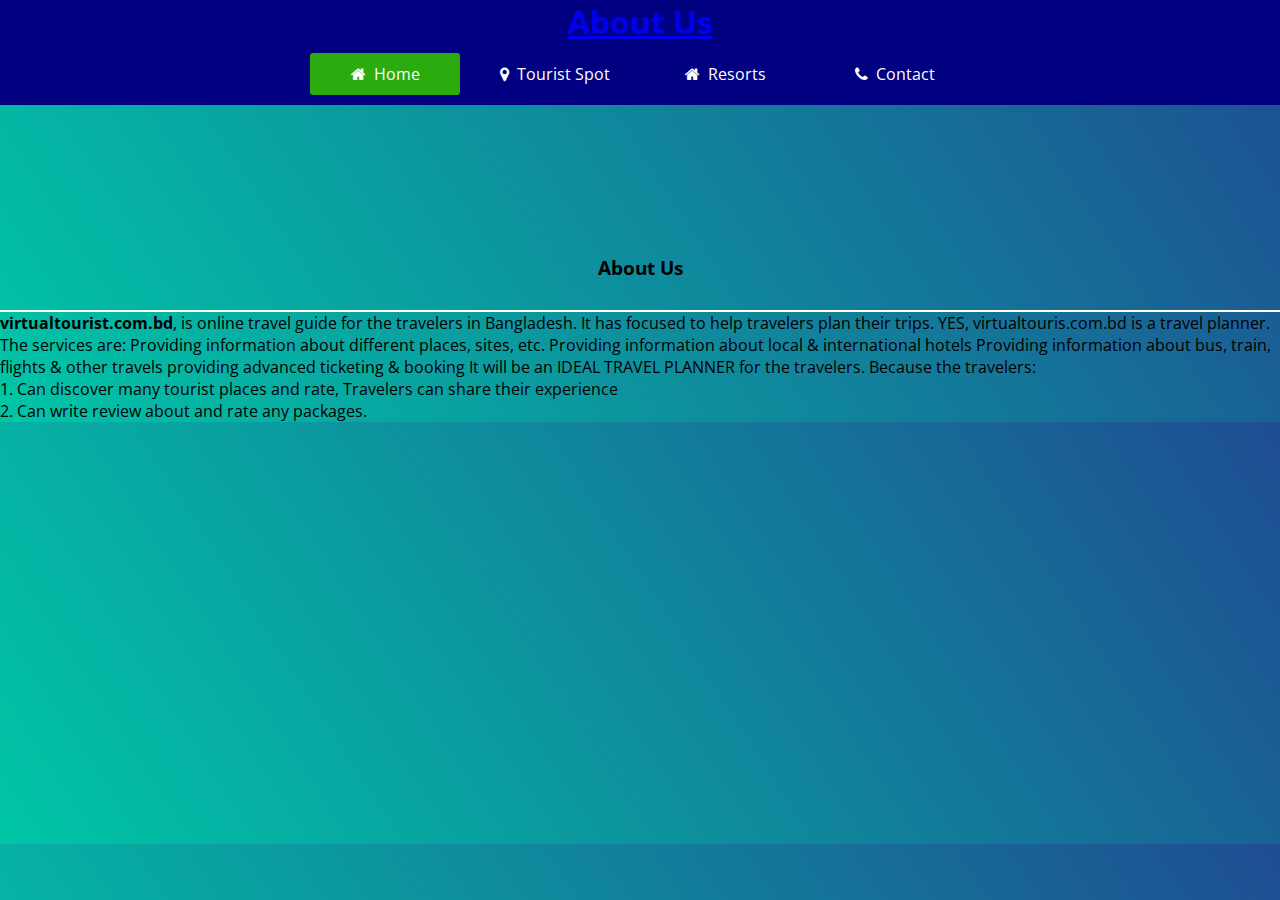
<file: about.html>
<!DOCTYPE html>
<html>
<head>
	<title>Tourist Assistent</title>
	<link rel="stylesheet" type="text/css" href="style.css">
	<link href="https://fonts.googleapis.com/css2?family=Montserrat:ital,wght@1,500&display=swap" rel="stylesheet">
	<link rel="stylesheet" href="https://cdn.jsdelivr.net/npm/bootstrap@4.5.3/dist/css/bootstrap.min.css" integrity="sha384-TX8t27EcRE3e/ihU7zmQxVncDAy5uIKz4rEkgIXeMed4M0jlfIDPvg6uqKI2xXr2" crossorigin="anonymous">
	<link rel="stylesheet" type="text/css" href="https://stackpath.bootstrapcdn.com/font-awesome/4.7.0/css/font-awesome.min.css">
	
</head>
<body>



	<header class="site-headers">
		<nav>
          
			
			<div class="Menu">

			<a class="navbar-brand" href="#"><h1>About Us</h1></a>
				<ul>
					<li class="active"><a href="index.html"><i class="fa fa-home"></i>Home</a></i></li>
					<li><a href="#"><i class="fa fa-map-marker"></i>Tourist Spot</a>
						<div class="sub-menu-1">

							<ul>
                                
								<li class="nav-item">
                                <a href="saint-martin.html" class="nav-link" href="#">Saint-martin</a>
                                </li>
                                <li class="nav-item">
                                <a href="cox-bazar.html" class="nav-link" href="#">Cox-bazar</a>
                                </li>
                                 <li class="nav-item">
                                <a href="kuakata.html" class="nav-link" href="#">Kuakata</a>
                                </li>
                                <li class="nav-item">
                                <a href="khaiyyachora.html" class="nav-link" href="#">Khaiyyachora</a>
                                </li>
                                 <li class="nav-item">
                                <a href="shajek-valley.html" class="nav-link" href="#">Shajek-valley</a>
                                </li>
								<li><a href="#">See more</a></li>


							</ul>
						</div>




					</li>
					<li><a href="#"><i class="fa fa-home"></i>Resorts</a></li>
					<li><a href="#"><i class="fa fa-phone"></i>Contact</a></li>
					

					</li>
					
				</ul>
			</div>
		</nav>
		</header>

		<div class="container visited">
		<div class="section-title">

			<h3>About Us</h3>
			<hr width="auto" align="center" color="white">
			<p><b>virtualtourist.com.bd</b>, is online travel guide for the travelers in Bangladesh. It has focused to help travelers plan their trips. YES, virtualtouris.com.bd is a travel planner.

            The services are:

            Providing information about different places, sites, etc.
            Providing information about local & international hotels
            Providing information about bus, train, flights & other travels
            providing advanced ticketing & booking


            It will be an IDEAL TRAVEL PLANNER for the travelers. Because the travelers:<br>

            1. Can discover many tourist places and rate, Travelers can share their experience<br>
            2. Can write review about and rate any packages.
            </p>







		</div>


		<script src="https://code.jquery.com/jquery-3.5.1.slim.min.js" integrity="sha384-DfXdz2htPH0lsSSs5nCTpuj/zy4C+OGpamoFVy38MVBnE+IbbVYUew+OrCXaRkfj" crossorigin="anonymous"></script>
<script src="https://cdn.jsdelivr.net/npm/popper.js@1.16.1/dist/umd/popper.min.js" integrity="sha384-9/reFTGAW83EW2RDu2S0VKaIzap3H66lZH81PoYlFhbGU+6BZp6G7niu735Sk7lN" crossorigin="anonymous"></script>
<script src="https://cdn.jsdelivr.net/npm/bootstrap@4.5.3/dist/js/bootstrap.min.js" integrity="sha384-w1Q4orYjBQndcko6MimVbzY0tgp4pWB4lZ7lr30WKz0vr/aWKhXdBNmNb5D92v7s" crossorigin="anonymous"></script>
</body>
</html>
</file>
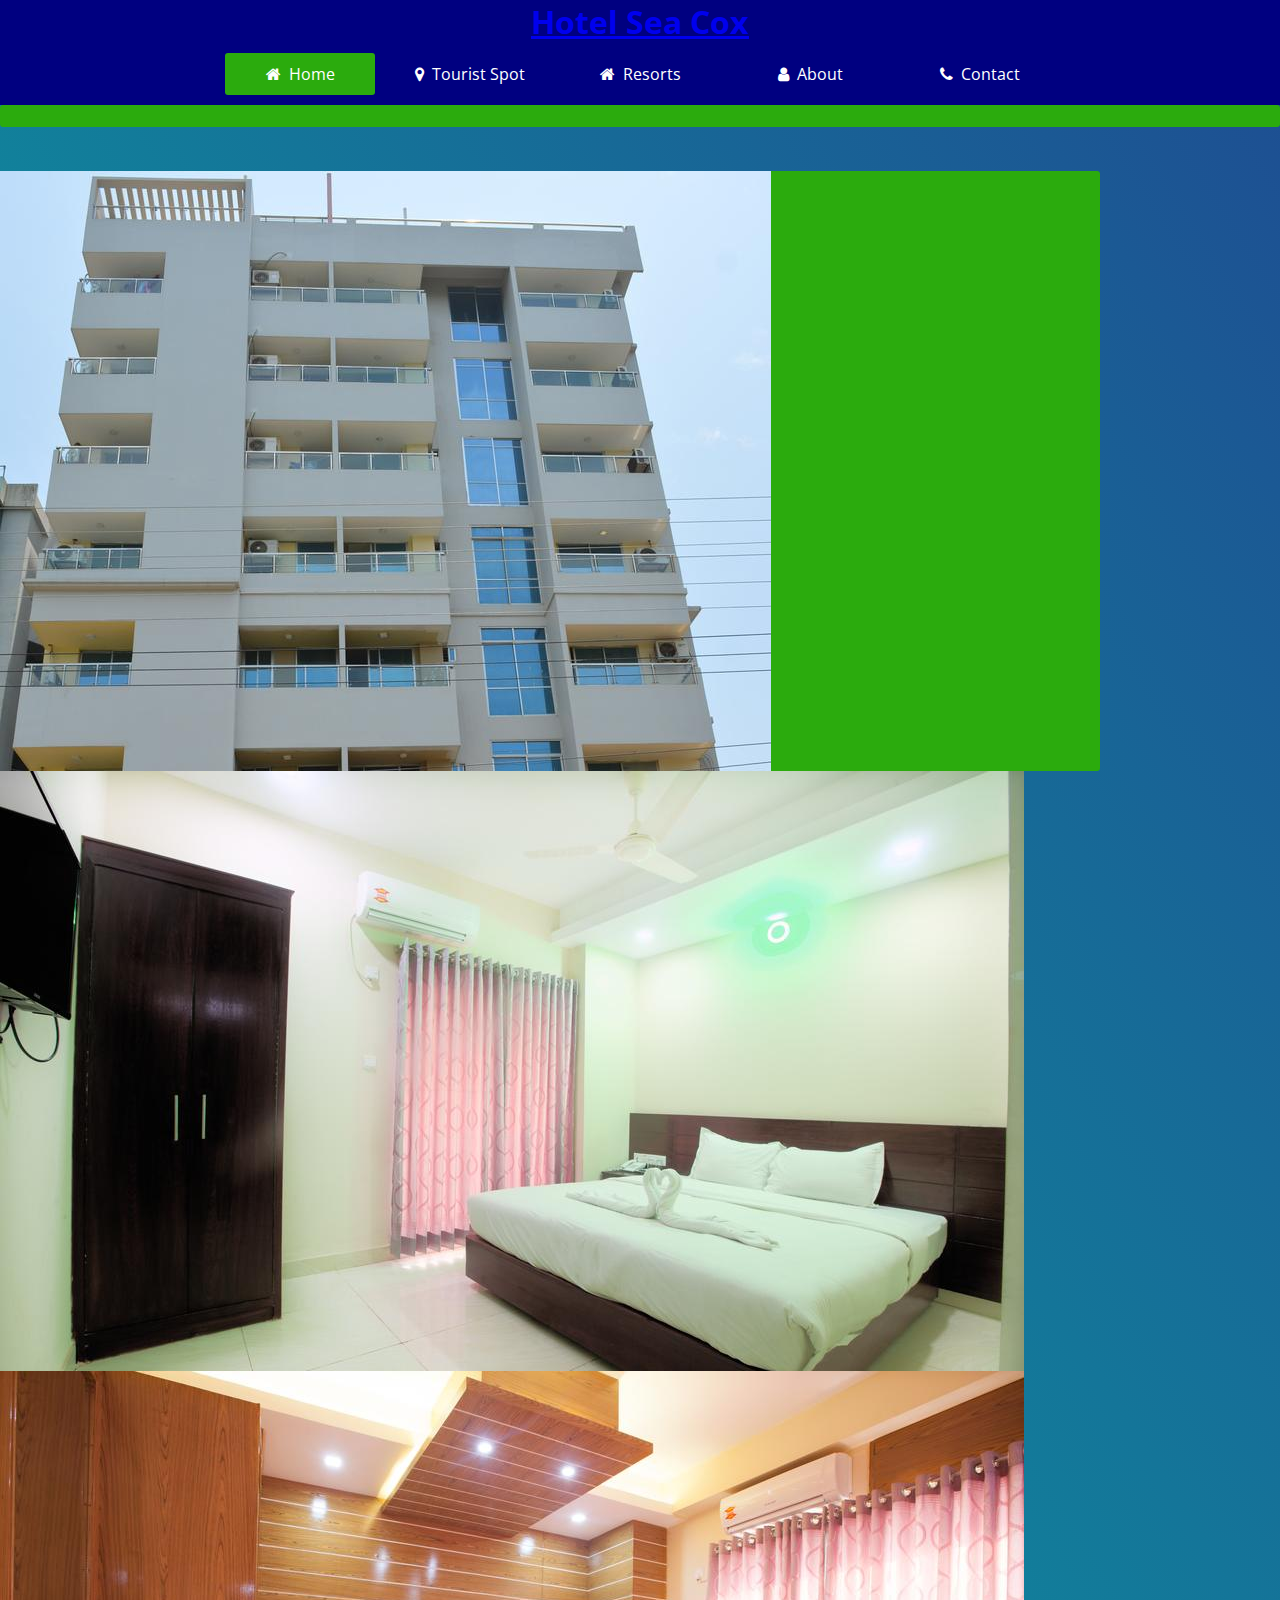
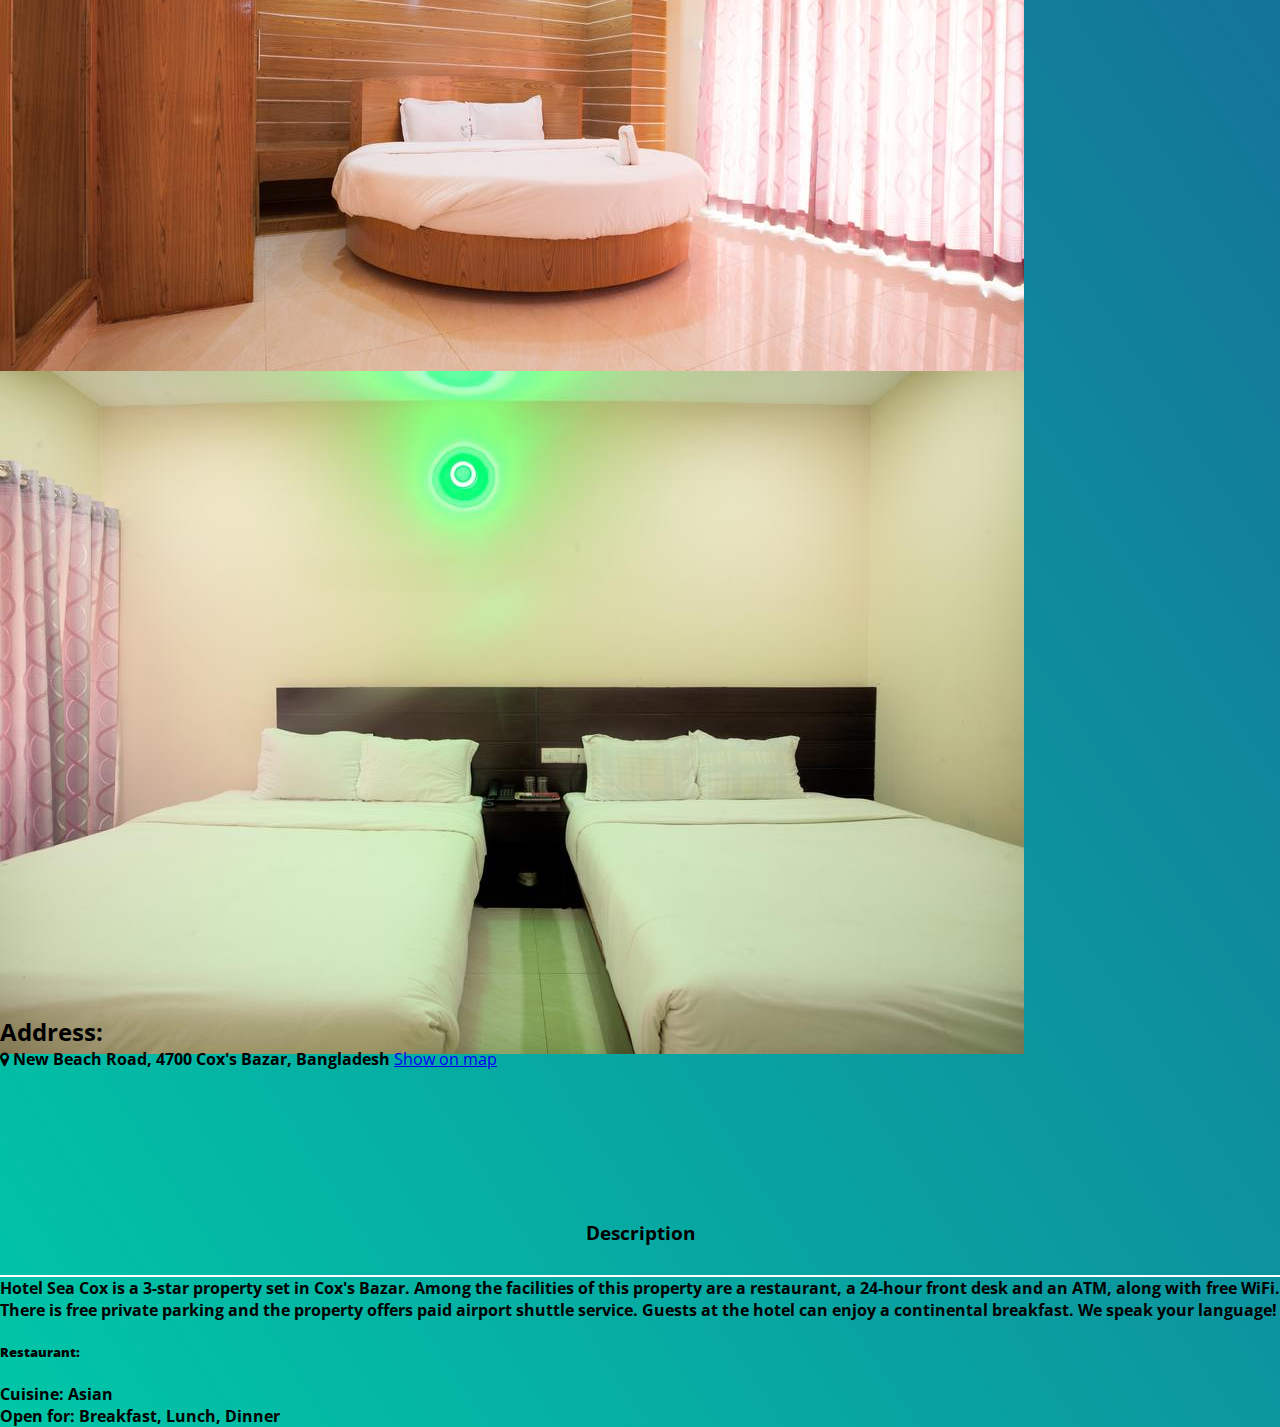
<file: Hotel_Sea_Cox.html>
<!DOCTYPE html>
<html>
<head>
	<title>Tourist Assistant</title>
	<link rel="stylesheet" type="text/css" href="style.css">
	<link href="https://fonts.googleapis.com/css2?family=Montserrat:ital,wght@1,500&display=swap" rel="stylesheet">
	<link rel="stylesheet" href="https://cdn.jsdelivr.net/npm/bootstrap@4.5.3/dist/css/bootstrap.min.css" integrity="sha384-TX8t27EcRE3e/ihU7zmQxVncDAy5uIKz4rEkgIXeMed4M0jlfIDPvg6uqKI2xXr2" crossorigin="anonymous">
	<link rel="stylesheet" type="text/css" href="https://stackpath.bootstrapcdn.com/font-awesome/4.7.0/css/font-awesome.min.css">
	
</head>
<body>



	<header class="site-headers">
		<nav>
          
			
			<div class="Menu">

			<a class="navbar-brand" href="#"><h1> Hotel Sea Cox </h1></a>
				<ul>
					<li class="active"><a href="index.html"><i class="fa fa-home"></i>Home</a></i></li>
					<li><a href="#"><i class="fa fa-map-marker"></i>Tourist Spot</a>
						<div class="sub-menu-1">

							<ul>
                                
								<li class="nav-item">
                                <a href="cox-bazar.html" class="nav-link" href="#">Cox-bazar</a>
                                </li>
                                <li class="nav-item">
                                <a href="kuakata.html" class="nav-link" href="#">Kuakata</a>
                                </li>
								<li class="nav-item">
                                <a href="khaiyyachora.html" class="nav-link" href="#">Khaiyyachora</a>
                                </li>
								 <li class="nav-item">
                                <a href="shajek-valley.html" class="nav-link" href="#">Shajek-valley</a>
                                </li>
								 <li class="nav-item">
                                <a href="jafflong.html" class="nav-link" href="#">Jafflong</a>
                                </li>
								<li><a href="#">See more</a></li>


							</ul>
						</div>




					</li>
					<li><a href="#"><i class="fa fa-home"></i>Resorts</a></li>
					<li><a href="about.html"><i class="fa fa-user"></i>About</a></li>
					<li><a href="#"><i class="fa fa-phone"></i>Contact</a></li>
					

					</li>
					
				</ul>
			</div>
		</nav>
		</header>


	<!-------------Slider Start-------------->
        <div class="container">
          <section id="Slider">
                          <div class="bd-example">
                    <div id="carouselExampleCaptions" class="carousel slide" data-ride="carousel">
                      <ol class="carousel-indicators">
                        <li data-target="#carouselExampleCaptions" data-slide-to="0" class="active"></li>
                        <li data-target="#carouselExampleCaptions" data-slide-to="1"></li>
                        <li data-target="#carouselExampleCaptions" data-slide-to="2"></li>
                      </ol>
                      <div class="carousel-inner">
                        <div class="carousel-item active">
                          <img src="images\HotelSeaCox.jpg" class="d-block w-100" alt="...">
                          <div class="carousel-caption d-none d-md-block">
                            <h5></h5>
                            <p></p>
                          </div>
                        </div>
                        <div class="carousel-item">
                          <img src="images\HotelSeaCox1.jpg" class="d-block w-100" alt="...">
                          <div class="carousel-caption d-none d-md-block">
                            <h5></h5>
                            <p></p>
                          </div>
                        </div>
                        <div class="carousel-item">
                          <img src="images\HotelSeaCox2.jpg" class="d-block w-100" alt="...">
                          <div class="carousel-caption d-none d-md-block">
                            <h5></h5>
                            <p></p>
                          </div>
                        </div>
                        <div class="carousel-item">
                          <img src="images\HotelSeaCox3.jpg" class="d-block w-100" alt="...">
                          <div class="carousel-caption d-none d-md-block">
                            <h5></h5>
                            <p></p>
                          </div>
                        </div>

                      <a class="carousel-control-prev" href="#carouselExampleCaptions" role="button" data-slide="prev">
                        <span class="carousel-control-prev-icon" aria-hidden="true"></span>
                        <span class="sr-only">Previous</span>
                      </a>
                      <a class="carousel-control-next" href="#carouselExampleCaptions" role="button" data-slide="next">
                        <span class="carousel-control-next-icon" aria-hidden="true"></span>
                        <span class="sr-only">Next</span>
                      </a>
                    </div>
                  </div>
                  </section>
                  </div>
                  <br>
                  <br>

        <!-------------Slider end-------------->
		   
		  </div>
		 
		</div>
	</div>




	

	<div class="container visited">
		<div class="section-title">

      <h2>Address:</h2>
      <p><i class="fa fa-map-marker" aria-hidden="true"></i><b>  New Beach Road, 4700 Cox's Bazar, Bangladesh</b> <a href="https://www.google.com/maps/place/Hotel+Sea+Cox/@21.422578,91.9786257,17z/data=!4m8!3m7!1s0x30adc87b786dcc5b:0x235d80f7e59b7bb5!5m2!4m1!1i2!8m2!3d21.422578!4d91.9808144"> Show on map</a> </p> 


			<h3>Description</h3>
			<hr width="auto" align="center" color="white">
			<p><b>Hotel Sea Cox is a 3-star property set in Cox's Bazar. Among the facilities of this property are a restaurant, a 24-hour front desk and an ATM, along with free WiFi. There is free private parking and the property offers paid airport shuttle service.

Guests at the hotel can enjoy a continental breakfast.

We speak your language! <br>

<br><h5>Restaurant:</h5><br>
Cuisine: Asian <br>

Open for: Breakfast, Lunch, Dinner</b></p>



		</div>


	<script src="https://code.jquery.com/jquery-3.5.1.slim.min.js" integrity="sha384-DfXdz2htPH0lsSSs5nCTpuj/zy4C+OGpamoFVy38MVBnE+IbbVYUew+OrCXaRkfj" crossorigin="anonymous"></script>
<script src="https://cdn.jsdelivr.net/npm/popper.js@1.16.1/dist/umd/popper.min.js" integrity="sha384-9/reFTGAW83EW2RDu2S0VKaIzap3H66lZH81PoYlFhbGU+6BZp6G7niu735Sk7lN" crossorigin="anonymous"></script>
<script src="https://cdn.jsdelivr.net/npm/bootstrap@4.5.3/dist/js/bootstrap.min.js" integrity="sha384-w1Q4orYjBQndcko6MimVbzY0tgp4pWB4lZ7lr30WKz0vr/aWKhXdBNmNb5D92v7s" crossorigin="anonymous"></script>
</body>
</html>
</file>
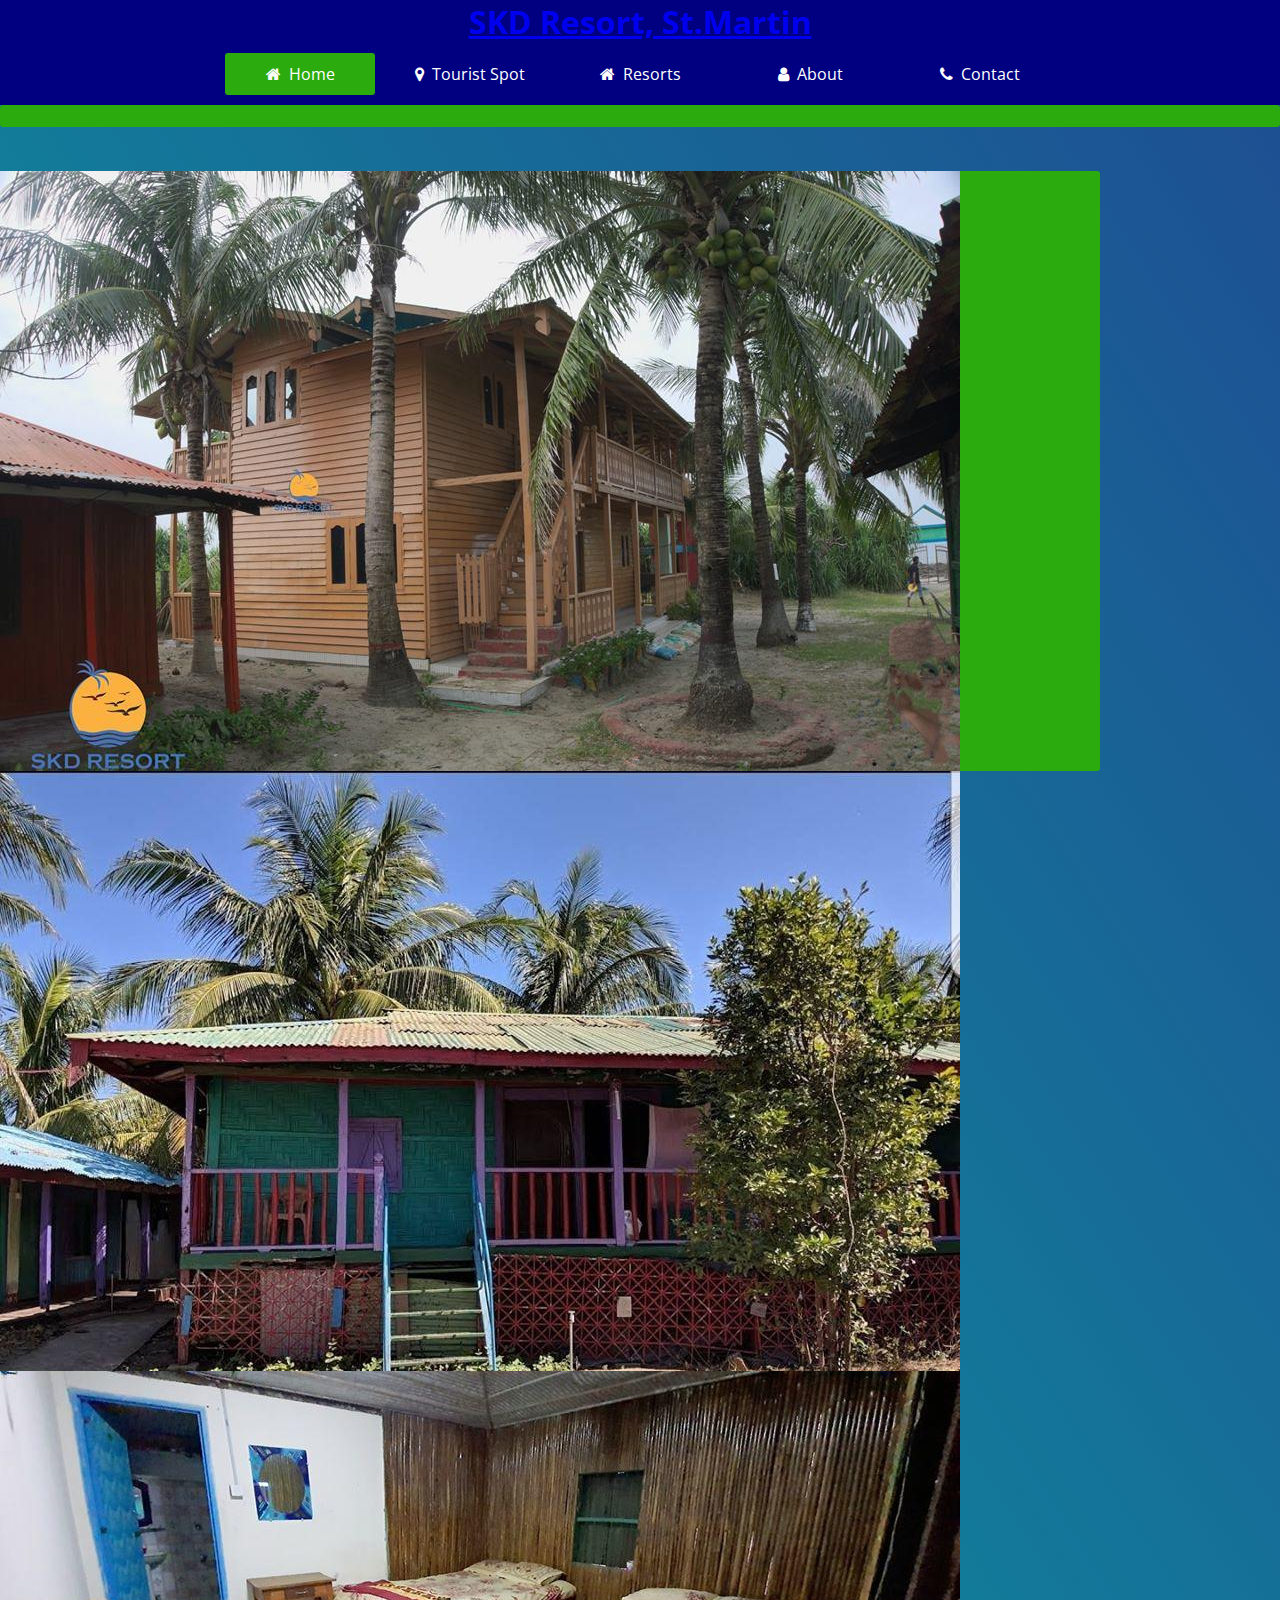
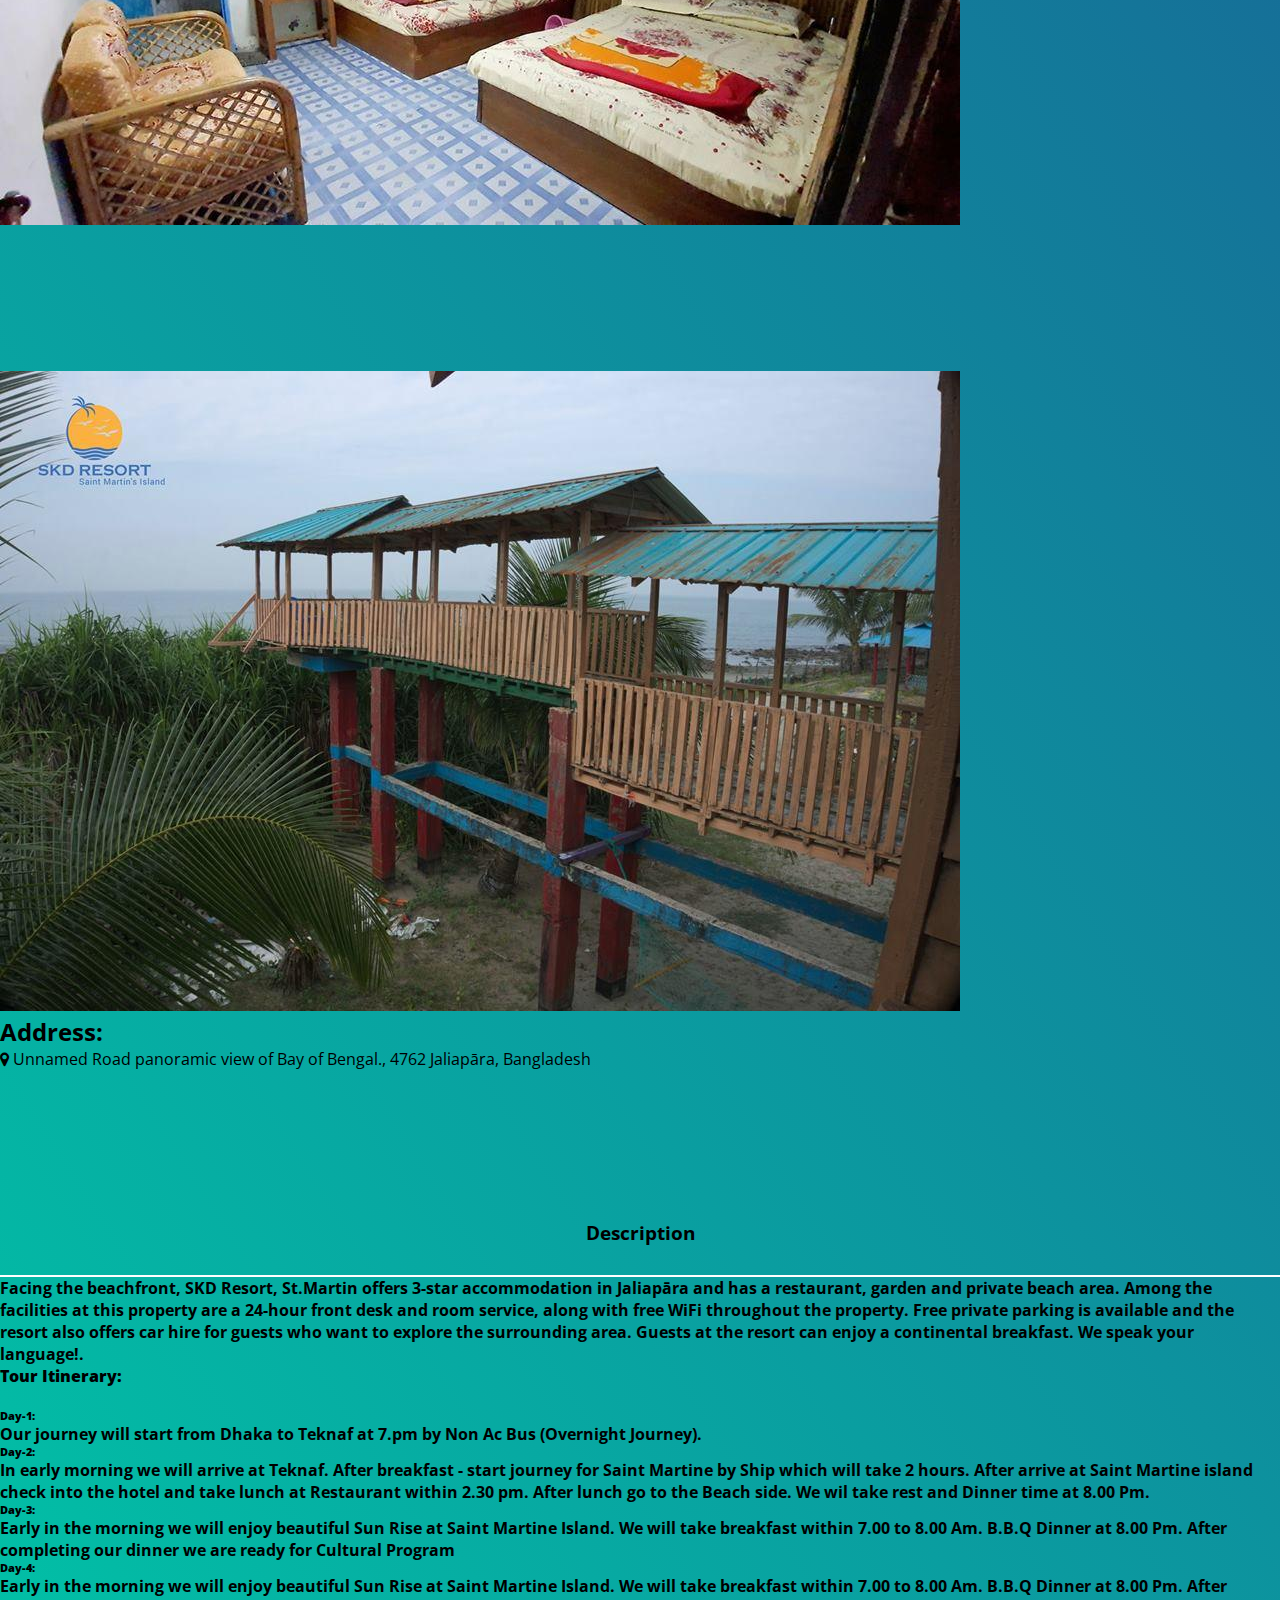
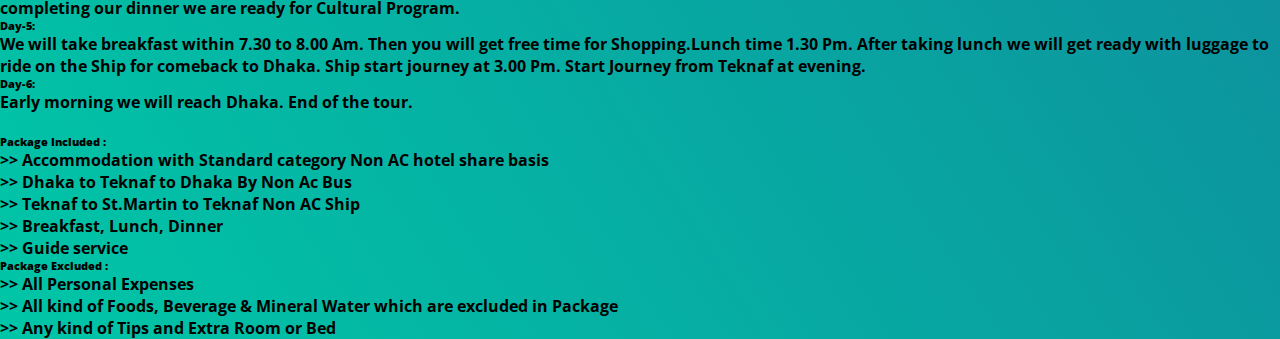
<file: SKD_Resort.html>
<!DOCTYPE html>
<html>
<head>
	<title>Tourist Assistant</title>
	<link rel="stylesheet" type="text/css" href="style.css">
	<link href="https://fonts.googleapis.com/css2?family=Montserrat:ital,wght@1,500&display=swap" rel="stylesheet">
	<link rel="stylesheet" href="https://cdn.jsdelivr.net/npm/bootstrap@4.5.3/dist/css/bootstrap.min.css" integrity="sha384-TX8t27EcRE3e/ihU7zmQxVncDAy5uIKz4rEkgIXeMed4M0jlfIDPvg6uqKI2xXr2" crossorigin="anonymous">
	<link rel="stylesheet" type="text/css" href="https://stackpath.bootstrapcdn.com/font-awesome/4.7.0/css/font-awesome.min.css">
	
</head>
<body>



	<header class="site-headers">
		<nav>
          
			
			<div class="Menu">

			<a class="navbar-brand" href="#"><h1> SKD Resort, St.Martin </h1></a>
				<ul>
					<li class="active"><a href="index.html"><i class="fa fa-home"></i>Home</a></i></li>
					<li><a href="#"><i class="fa fa-map-marker"></i>Tourist Spot</a>
						<div class="sub-menu-1">

							<ul>
                                
								<li class="nav-item">
                                <a href="cox-bazar.html" class="nav-link" href="#">Cox-bazar</a>
                                </li>
                                <li class="nav-item">
                                <a href="kuakata.html" class="nav-link" href="#">Kuakata</a>
                                </li>
								<li class="nav-item">
                                <a href="khaiyyachora.html" class="nav-link" href="#">Khaiyyachora</a>
                                </li>
								 <li class="nav-item">
                                <a href="shajek-valley.html" class="nav-link" href="#">Shajek-valley</a>
                                </li>
								 <li class="nav-item">
                                <a href="jafflong.html" class="nav-link" href="#">Jafflong</a>
                                </li>
								<li><a href="#">See more</a></li>


							</ul>
						</div>




					</li>
					<li><a href="#"><i class="fa fa-home"></i>Resorts</a></li>
					<li><a href="about.html"><i class="fa fa-user"></i>About</a></li>
					<li><a href="#"><i class="fa fa-phone"></i>Contact</a></li>
					

					</li>
					
				</ul>
			</div>
		</nav>
		</header>


	<!-------------Slider Start-------------->
        <div class="container">
          <section id="Slider">
                          <div class="bd-example">
                    <div id="carouselExampleCaptions" class="carousel slide" data-ride="carousel">
                      <ol class="carousel-indicators">
                        <li data-target="#carouselExampleCaptions" data-slide-to="0" class="active"></li>
                        <li data-target="#carouselExampleCaptions" data-slide-to="1"></li>
                        <li data-target="#carouselExampleCaptions" data-slide-to="2"></li>
                      </ol>
                      <div class="carousel-inner">
                        <div class="carousel-item active">
                          <img src="images\SKD Resort.jpg" class="d-block w-100" alt="...">
                          <div class="carousel-caption d-none d-md-block">
                            <h5></h5>
                            <p></p>
                          </div>
                        </div>
                        <div class="carousel-item">
                          <img src="images\SKD Resort1.jpg" class="d-block w-100" alt="...">
                          <div class="carousel-caption d-none d-md-block">
                            <h5></h5>
                            <p></p>
                          </div>
                        </div>
                        <div class="carousel-item">
                          <img src="images\SKD Resort2.jpg" class="d-block w-100" alt="...">
                          <div class="carousel-caption d-none d-md-block">
                            <h5></h5>
                            <p></p>
                          </div>
                        </div>
                        <div class="carousel-item">
                          <img src="images\SKD Resort3.jpg" class="d-block w-100" alt="...">
                          <div class="carousel-caption d-none d-md-block">
                            <h5></h5>
                            <p></p>
                          </div>
                        </div>

                      <a class="carousel-control-prev" href="#carouselExampleCaptions" role="button" data-slide="prev">
                        <span class="carousel-control-prev-icon" aria-hidden="true"></span>
                        <span class="sr-only">Previous</span>
                      </a>
                      <a class="carousel-control-next" href="#carouselExampleCaptions" role="button" data-slide="next">
                        <span class="carousel-control-next-icon" aria-hidden="true"></span>
                        <span class="sr-only">Next</span>
                      </a>
                    </div>
                  </div>
                  </section>
                  </div>
                  <br>
                  <br>

        <!-------------Slider end-------------->
		   
		  </div>
		 
		</div>
	</div>




	

	<div class="container visited">
		<div class="section-title">

      <h2>Address:</h2>
      <p><i class="fa fa-map-marker" aria-hidden="true"></i> Unnamed Road panoramic view of Bay of Bengal., 4762 Jaliapāra, Bangladesh </p>

			<h3>Description</h3>
			<hr width="auto" align="center" color="white">
			<p><b>Facing the beachfront, SKD Resort, St.Martin offers 3-star accommodation in Jaliapāra and has a restaurant, garden and private beach area. Among the facilities at this property are a 24-hour front desk and room service, along with free WiFi throughout the property. Free private parking is available and the resort also offers car hire for guests who want to explore the surrounding area.

Guests at the resort can enjoy a continental breakfast.

We speak your language!.</b></p>
			<h4><b>Tour Itinerary:</b></h4><br>
			<h6><b>Day-1:</b></h6>
			<p><b>Our journey will start from Dhaka to Teknaf at 7.pm by Non Ac Bus (Overnight Journey).</b></p>
			<h6><b>Day-2:</b></h6>
			<p><b>In early morning we will arrive at Teknaf. After breakfast - start journey for Saint Martine by Ship which will take 2 hours. After arrive at Saint Martine island check into the hotel and take 

            lunch at Restaurant within 2.30 pm. After lunch go to the Beach side. We wil take rest and Dinner time at 8.00 Pm.</b></p>
            <h6><b>Day-3:</b></h6>
            <p><b>Early in the morning we will enjoy beautiful Sun Rise at Saint Martine Island. We will take breakfast within 7.00 to 8.00 Am.
            B.B.Q Dinner at 8.00 Pm. After completing our dinner we are ready for Cultural Program</b></p>
            <h6><b>Day-4:</b></h6>
            <p><b>Early in the morning we will enjoy beautiful Sun Rise at Saint Martine Island. We will take breakfast within 7.00 to 8.00 Am.
            B.B.Q Dinner at 8.00 Pm. After completing our dinner we are ready for Cultural Program.</b></p>
            <h6><b>Day-5:</b></h6>
            <p><b>We will take breakfast within 7.30 to 8.00 Am. Then you will get free time for Shopping.Lunch time 1.30 Pm. After taking lunch we will get ready with luggage to ride on the Ship for comeback to Dhaka. Ship start journey at 3.00 Pm.
            Start Journey from Teknaf at evening.</b></p>
            <h6><b>Day-6:</b></h6>
            <p><b>Early morning we will reach Dhaka. End of the tour.</b></p><br>
            <h6><b>Package Included :</b></h6>
            <p><b>>> Accommodation with Standard category Non AC hotel share basis<br>
                  >> Dhaka to Teknaf to Dhaka By Non Ac Bus<br>
                  >> Teknaf to St.Martin to Teknaf Non AC Ship<br>
                  >> Breakfast, Lunch, Dinner<br>
                  >> Guide service</b></p>
            <h6><b>Package Excluded :</b></h6>
            <p><b>>> All Personal Expenses<br>
                  >> All kind of Foods, Beverage & Mineral Water which are excluded in Package<br>
                  >> Any kind of Tips and Extra Room or Bed
            </b></p>







		</div>


	<script src="https://code.jquery.com/jquery-3.5.1.slim.min.js" integrity="sha384-DfXdz2htPH0lsSSs5nCTpuj/zy4C+OGpamoFVy38MVBnE+IbbVYUew+OrCXaRkfj" crossorigin="anonymous"></script>
<script src="https://cdn.jsdelivr.net/npm/popper.js@1.16.1/dist/umd/popper.min.js" integrity="sha384-9/reFTGAW83EW2RDu2S0VKaIzap3H66lZH81PoYlFhbGU+6BZp6G7niu735Sk7lN" crossorigin="anonymous"></script>
<script src="https://cdn.jsdelivr.net/npm/bootstrap@4.5.3/dist/js/bootstrap.min.js" integrity="sha384-w1Q4orYjBQndcko6MimVbzY0tgp4pWB4lZ7lr30WKz0vr/aWKhXdBNmNb5D92v7s" crossorigin="anonymous"></script>
</body>
</html>
</file>
<file: style.css>
@import url('https://fonts.googleapis.com/css2?family=Open+Sans:wght@300;400;600;700;800&display=swap');
*
{
	padding: 0;
	margin: 0;
	font-family: 'Open Sans', sans-serif;
}

body{
    
	width: 100%;
	height: 100%;
	background: linear-gradient(57deg, #00c6a7, #1e4d92);
		}

.Menu
{
	background: rgb(0, 0, 128);
	text-align: center;
}
.Menu ul
{
	display: inline-flex;
	list-style: none;
	color: #fff;
}

.Menu ul li
{
	width: 130px;
	margin: 10px;
	padding: 10px;
}

.Menu ul li a
{
	text-decoration: none;
	color: #fff;
}
.active,.Menu ul li:hover
{
   background: #2bab0d;
   border-radius: 3px;
}
.Menu .fa
{
	margin-right: 8px;
}
.sub-menu-1
{
	display: none;

}
.Menu ul li:hover .sub-menu-1
{
	display: block;
	position: absolute;
	background: rgb(0,100,0);
	margin-top: 15px;
	margin-left: -15px;
	z-index: 2;
}
.Menu ul li:hover .sub-menu-1 ul
{
	display: block;
	margin: 10px;

}
.Menu ul li:hover .sub-menu-1 ul li
{
	width: 150px;
	padding: 10px;
	border-bottom: 1px dotted #fff;
	background: transparent;
	border-radius: 0;
	text-align: left;

}
.Menu ul li:hover .sub-menu-1 ul li:last-child
{
	border-bottom: none;
	
}
.Menu ul li:hover .sub-menu-1 ul li a:hover
{
	color: #b2ff00;
	
}

.middle{
	position: absolute;
	top: 50%;
	left: 50%;
	transform: translate(-50%,-50%);
}
.navigation{
	position: absolute;
	bottom: 20px;
	left: 50%;
	transform: translate(-50%);
	display: flex;
}
.bar{

	width: 50px;
	height: 10px;
	border:2px solid #fff;
	margin: 6px;
	cursor: pointer;
	transition: 0.5s;
}
.bar:hover{
	background: #fff;
}

input[name="r"]{

	position: absolute;
	visibility: hidden;
}



#r1:checked ~ .s1{
	margin-left: 0;
}
#r2:checked ~ .s1{
	margin-left: -20%;
}
#r3:checked ~ .s1{
	margin-left: -40%;
}
.navigation-auto{
	position: absolute;
	display: flex;
	width: 800px;
	justify-content: center;
	margin-top: 460px;

}
.navigation-auto div{
	border:2px solid #40D3DC;
	padding: 5px;
	border-radius: 10px;
	transform: 2s;

}
.navigation-auto div:not(:last-child){
margin-right: 40px;

}
#r1:checked ~ .navigation-auto .auto-btn1{
	background: #40D3DC;
}
#r2:checked ~ .navigation-auto .auto-btn2{
	background: #40D3DC;
}
#r3:checked ~ .navigation-auto .auto-btn{
	background: #40D3DC;
}
.carousel-item{
	width: 1100px;
	height: 600px;
}
.visited .section-title h3{
	margin-top: 150px;
	margin-bottom: 30px;
	display: flex;
	justify-content: center;
}
.slider-image{
	width: 100%;
	height: 100%;
	object-fit: cover;
}
.abc{
	display: flex;
	justify-content: center;
}
.card .card-image img{
	width: 360px;
	height: 320px;
    border-radius:  5px;
    object-fit: cover;
}
</file>
